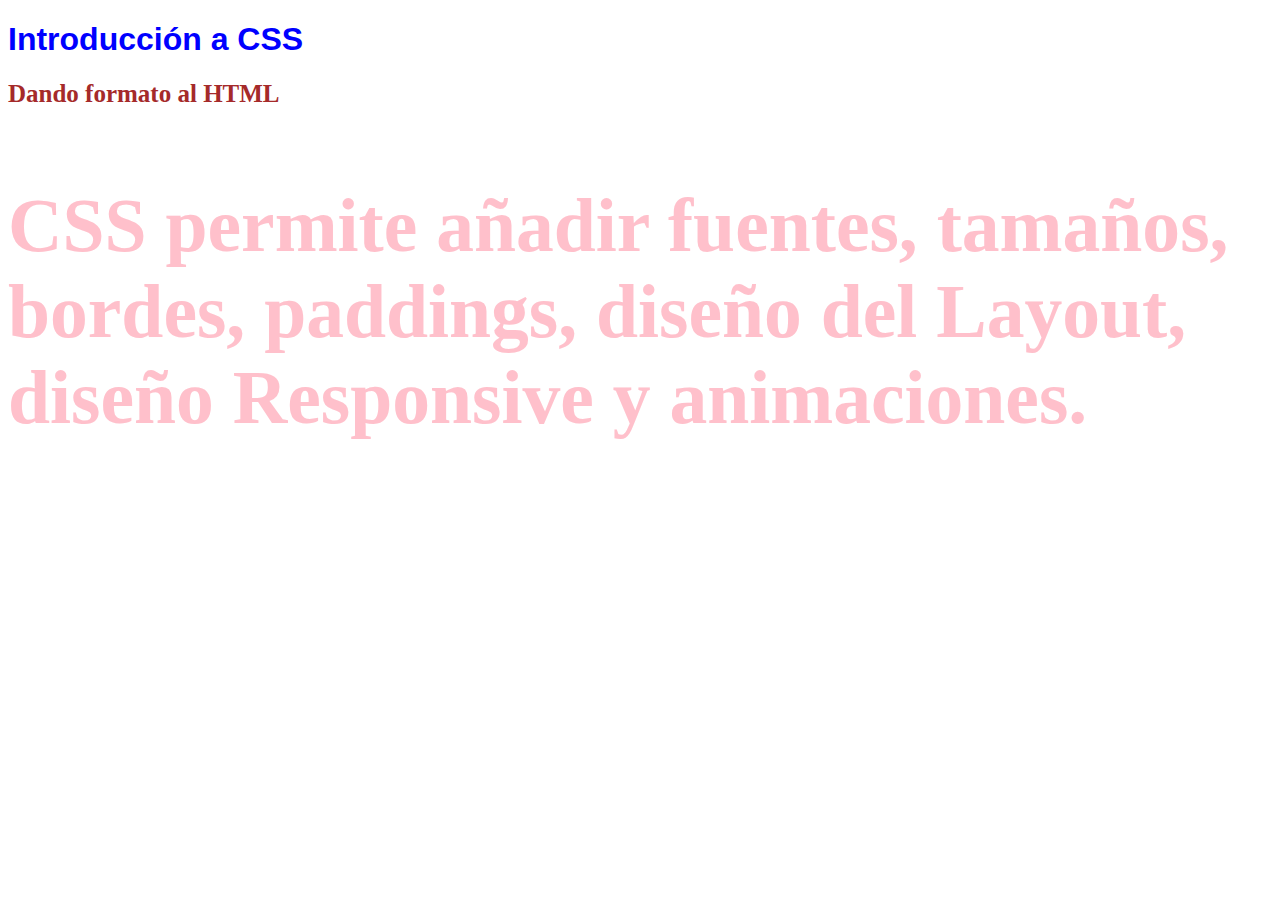
<file: index.html>
<!DOCTYPE html>
<html lang="en">
<head>
    <meta charset="UTF-8">
    <meta name="viewport" content="width=z, initial-scale=1.0">
    <title>Document</title>
    <link rel="stylesheet" href="estilos.css">
</head>
<body>
    <h1 style="color: blue; font-family:Arial, Helvetica, sans-serif ;">Introducción a CSS</h1>
    <h2> Dando formato al HTML</h2>
    <p> CSS permite añadir fuentes, tamaños, bordes, paddings,
        diseño del Layout, diseño Responsive y animaciones.
    </p>
</body>
</html>
</file>
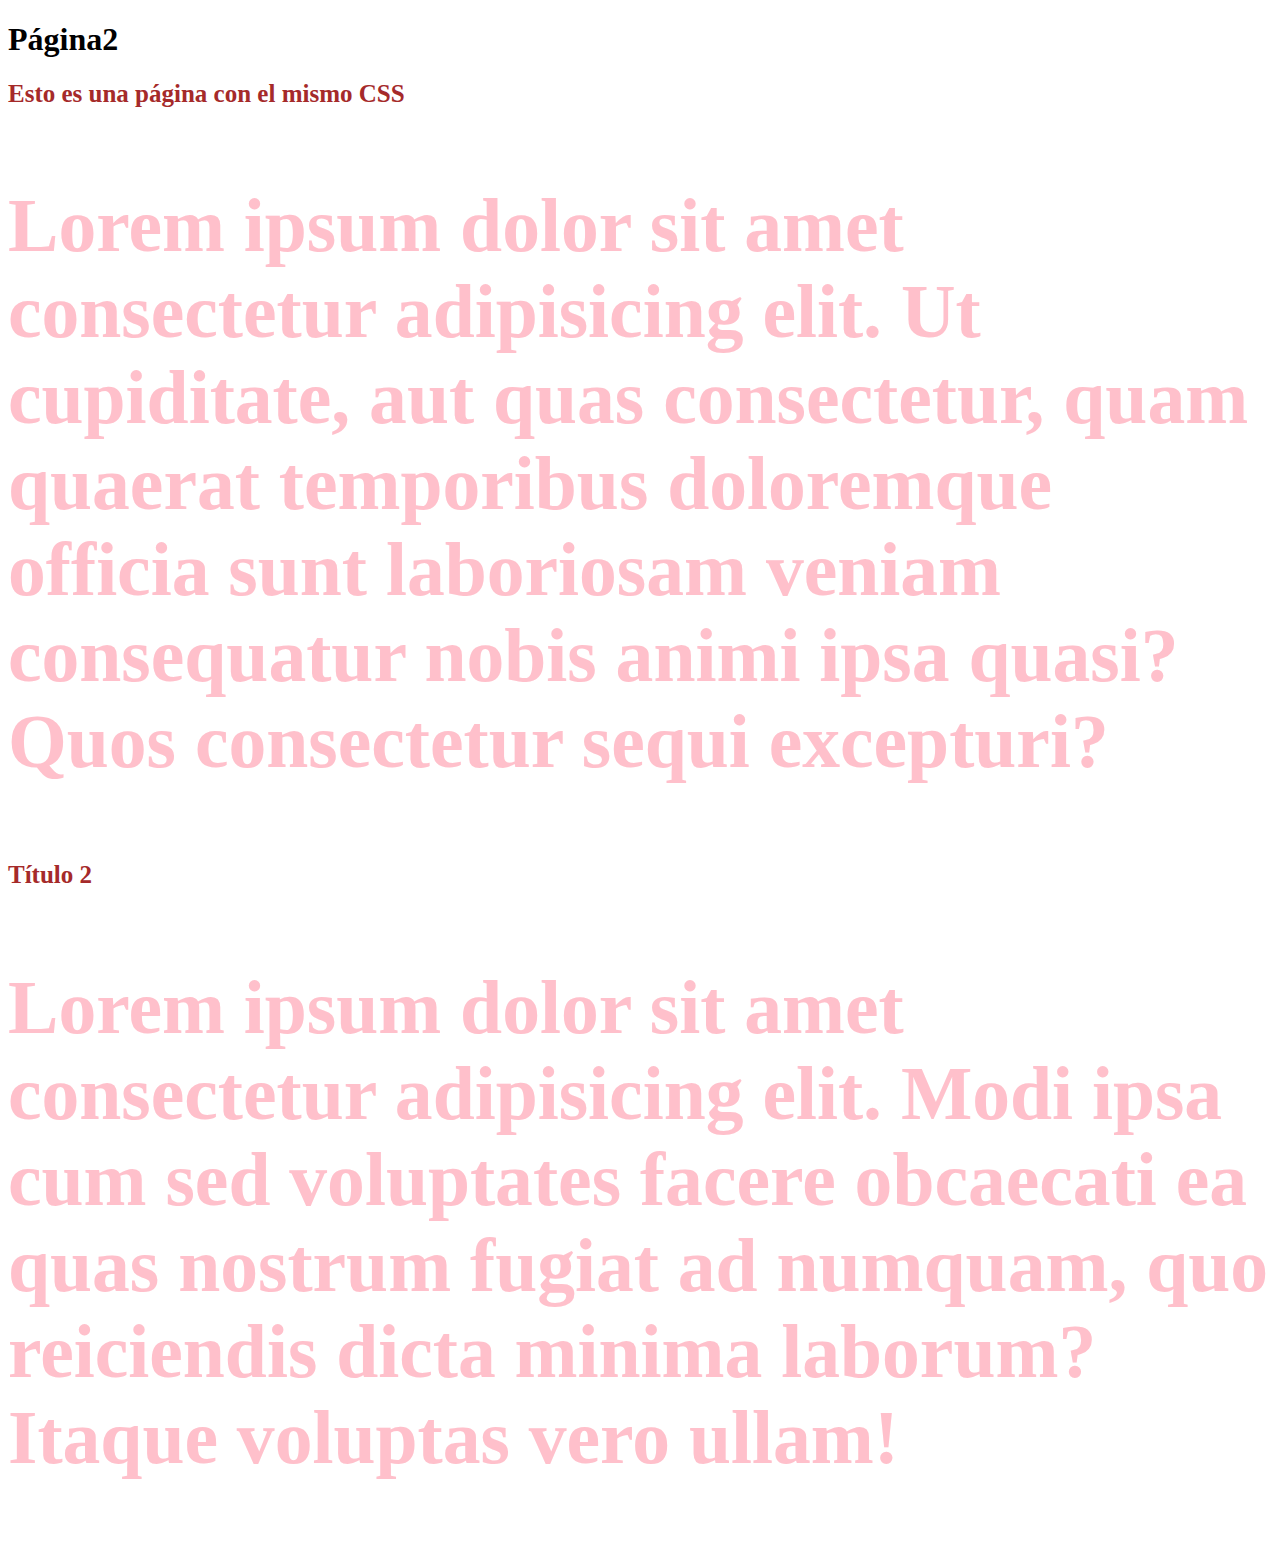
<file: index2.html>
<!DOCTYPE html>
<html lang="en">
<head>
    <meta charset="UTF-8">
    <meta name="viewport" content="width=device-width, initial-scale=1.0">
    <title>Document</title>
    <link rel="stylesheet" href="estilos.css">
</head>
<body>
    <h1>Página2</h1>
    <h2>Esto es una página con el mismo CSS</h2>
    <p>Lorem ipsum dolor sit amet consectetur adipisicing elit. Ut cupiditate, aut quas consectetur, quam quaerat temporibus doloremque officia sunt laboriosam veniam consequatur nobis animi ipsa quasi? Quos consectetur sequi excepturi?</p>
    <h2>Título 2</h2>
    <p> Lorem ipsum dolor sit amet consectetur adipisicing elit. Modi ipsa cum sed voluptates facere obcaecati ea quas nostrum fugiat ad numquam, quo reiciendis dicta minima laborum? Itaque voluptas vero ullam!</p>
</body>
</html>
</file>
<file: estilos.css>
h2 { color:brown; font-size: 25px;}
        p { color:pink; font-weight: bold; font-size: 2cm;}
</file>
